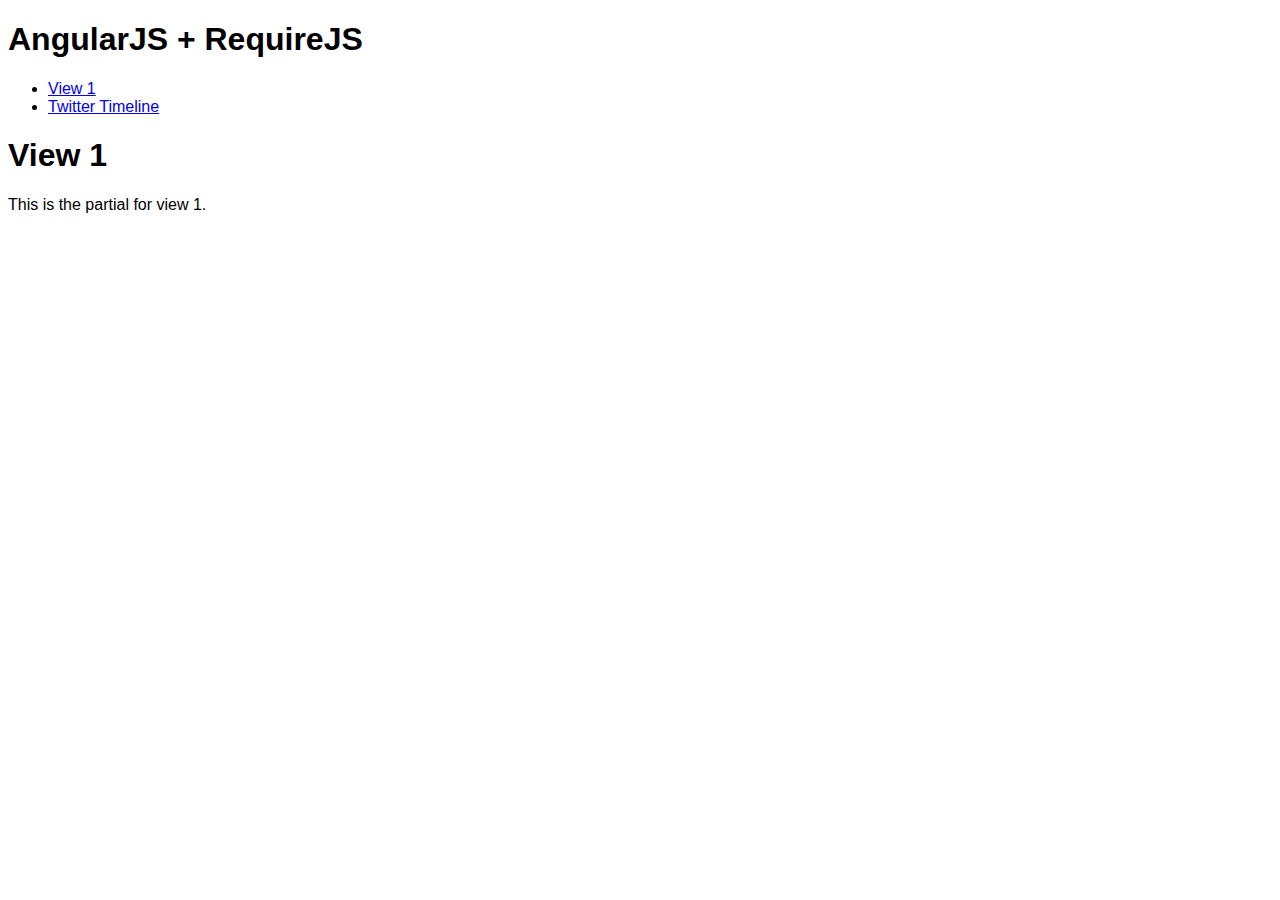
<file: index.html>
<!doctype html>
<html lang="en">
	<head>
		<title>Angular-RequireJS sample app</title>
		<meta name="viewport" content="width=device-width, initial-scale=1.0">
		<script data-main="/app/js/main" src="/app/js/lib/require/require.js"></script>
		<link rel="stylesheet" type="text/css" media="all" href="/app/css/app.css" />
	</head>
	<body >
		<h1>AngularJS + RequireJS</h1>
		<ul class="menu">
			<li><a href="#/view1">View 1</a></li>
			<li><a href="#/twitter">Twitter Timeline</a></li>
		</ul>
		<div ng-view></div>
	</body>
</html>
</file>
<file: app/css/app.css>
body {
  font-family: 'Open Sans', Helvetica, sans-serif;
  font-weight: 300;
}

.clearfix {
  zoom: 1;
}
.clearfix:before, .clearfix:after {
  content: "";
  display: table;
}
.clearfix:after {
  clear: both;
}

.left {
  float: left;
}

.right {
  float: right;
}

.inline-image.left {
  padding: 0 1.2em .8em 0;
}

.inline-image.right {
  padding: 0 0 .8em 1.2em;
}
</file>
